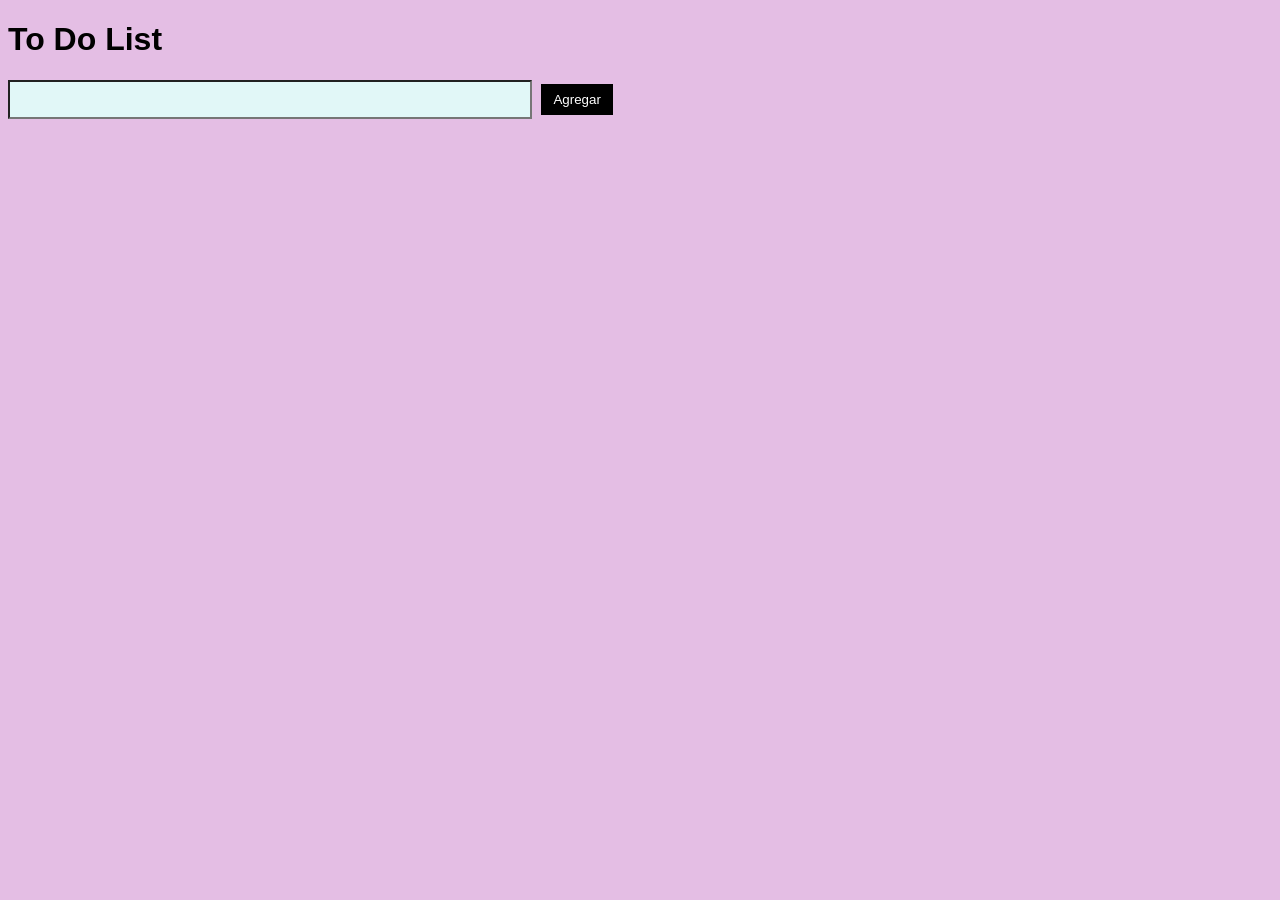
<file: Examen_diagnoistico/index.html>
<!DOCTYPE html>
<html>
<head>
  <meta charset="UTF-8">
  <title>To do list</title>
  <style>
body {
  font-family: Arial, sans-serif;
  background-color: #e4bee4;
}

h1 {
  text-align: left;
  color: #000000;
}

input {
  padding: 10px;
  background-color: rgb(225, 247, 247);
  width: 500px;
}

button {
  padding: 8px 12px;
  margin-left: 5px;
  border: none;
  background-color: #000000;
  color: white;
}

ul {
  list-style: none;
  padding: 0;
  margin-top: 20px;
}

li {
  background-color: rgb(225, 247, 247);
  margin: 5px 0;
  padding: 8px;
  display: flex;
  justify-content: space-between;
}

li button {
  background-color: red;
  color: white;
}

li button:hover {
  background-color: darkred;
}

#contador {
  font-weight: bold;
}

  </style>
</head>
<body>
  <h1>To Do List</h1>
  <input id="tarea">
  <button onclick="agregar()">Agregar</button>
  <ul id="lista"></ul>
  <p id="contador"></p>

  <script>
    let tareas = [];

    function agregar() {
      const input = document.getElementById("tarea");
      if (input.value === "") return;
      tareas.push({texto: input.value, hecho: false});
      input.value = "";
      mostrar();
    }

    function mostrar() {
      const lista = document.getElementById("lista");
      lista.innerHTML = "";
      tareas.forEach((t, i) => {
        const li = document.createElement("li");
        li.textContent = t.texto;
        if (t.hecho) li.className = "done";
        li.onclick = () => { t.hecho = !t.hecho; mostrar(); };
        const b = document.createElement("button");
        b.textContent = "X";
        b.onclick = (e) => { e.stopPropagation(); tareas.splice(i,1); mostrar(); };
        li.appendChild(b);
        lista.appendChild(li);
      });
      document.getElementById("contador").textContent = tareas.filter(x=>!x.hecho).length + " pendientes";
    }
  </script>
</body>
</html>
</file>
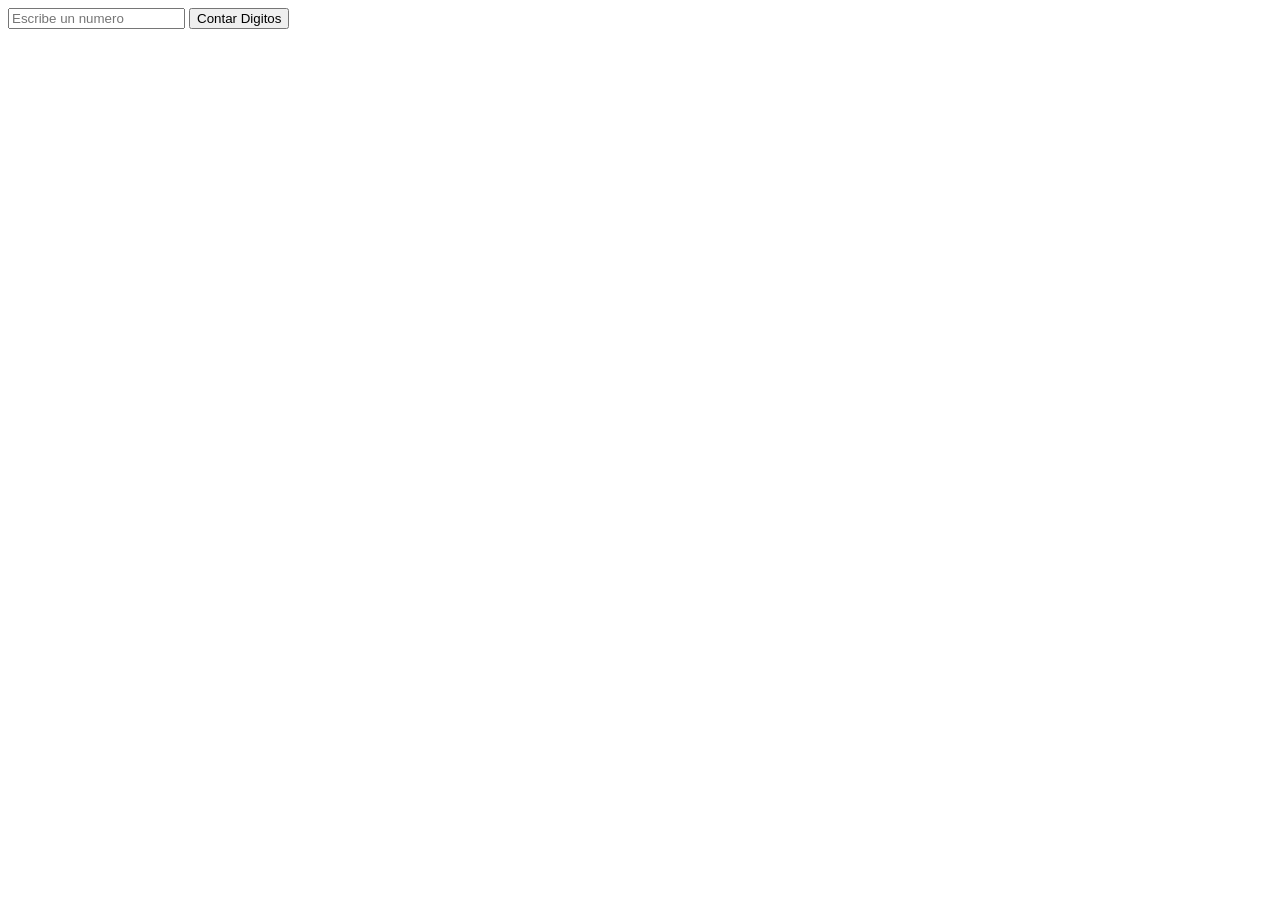
<file: 1erParcial/Examen1erparcial/contardigitos/index.html>
<!DOCTYPE html>
<html lang="en">
<head>
    <meta charset="UTF-8">
    <meta name="viewport" content="width=device-width, initial-scale=1.0">
    <title>Contar Digitos</title>
</head>
<body>
    <input type="number" id="inputNumero" placeholder="Escribe un numero">
    <button id="btnContar"> Contar Digitos </button>
    <p id="resultado"></p>



    <script src="app.js"></script>
    

    
</body>
</html>
</file>
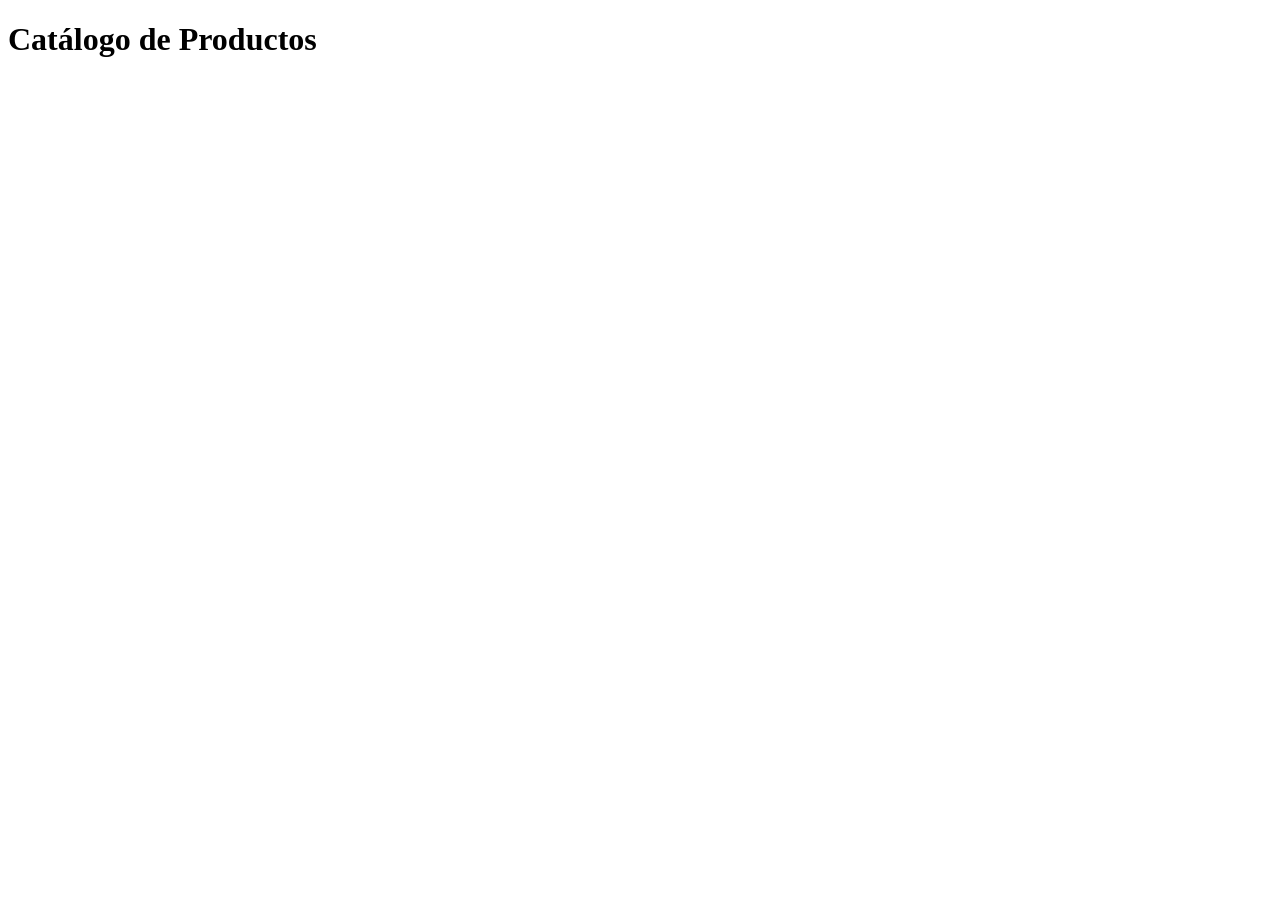
<file: 1erParcial/Examen1erparcial/fakestorapi/index.html>
<!DOCTYPE html>
<html lang="es">
<head>
    <meta charset="UTF-8">
    <title>Fake Store API</title>
    <link rel="stylesheet" href="style.css">
</head>
<body>

    <h1>Catálogo de Productos</h1>
    
    <div id="contenedor-productos" class="cuadricula"></div>

    <script src="app.js"></script>
</body>
</html>
</file>
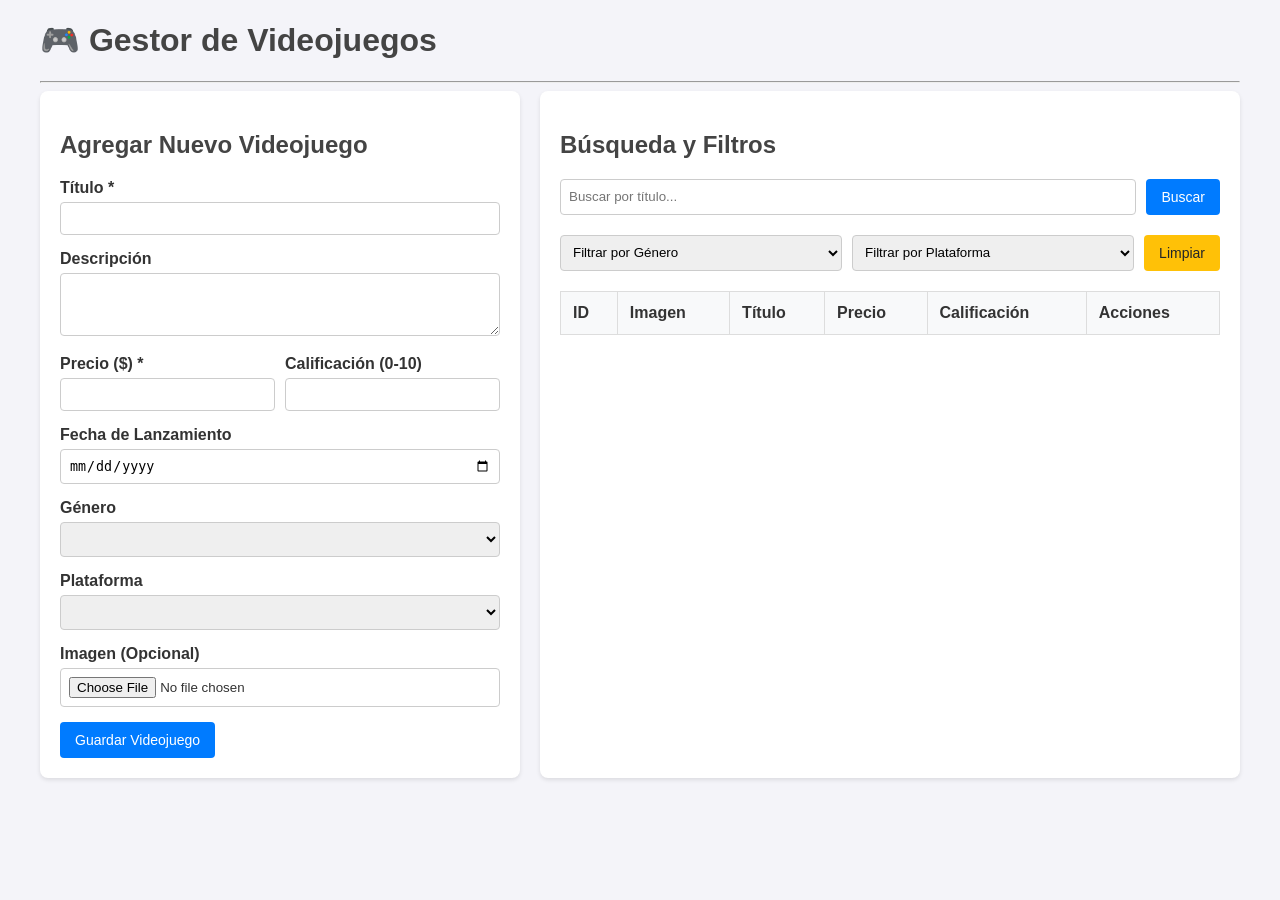
<file: 2doParcial/Tareas/revision/videojuego_apis/index.html>
<!DOCTYPE html>
<html lang="es">
<head>
    <meta charset="UTF-8">
    <meta name="viewport" content="width=device-width, initial-scale=1.0">
    <title>videojuegos</title>
    <link rel="stylesheet" href="styles.css">
    
</head>
<body>

<div class="container">
    <h1>🎮 Gestor de Videojuegos</h1>
    <hr>

    <div class="flex-container">
        <div class="card">
            <h2 id="form-title">Agregar Nuevo Videojuego</h2>
            <form id="formulario-videojuego" onsubmit="event.preventDefault(); procesarFormulario();">
                <input type="hidden" id="videojuego-id" value="">

                <div class="form-group">
                    <label for="titulo">Título *</label>
                    <input type="text" id="titulo" required>
                </div>
                <div class="form-group">
                    <label for="descripcion">Descripción</label>
                    <textarea id="descripcion" rows="3"></textarea>
                </div>
                <div class="flex-container" style="margin: 0; gap: 10px;">
                    <div class="form-group" style="flex: 1;">
                        <label for="precio">Precio ($) *</label>
                        <input type="number" id="precio" step="0.01" required>
                    </div>
                    <div class="form-group" style="flex: 1;">
                        <label for="calificacion">Calificación (0-10)</label>
                        <input type="number" id="calificacion" step="0.1" min="0" max="10">
                    </div>
                </div>
                <div class="form-group">
                    <label for="lanzamiento">Fecha de Lanzamiento</label>
                    <input type="date" id="lanzamiento">
                </div>
                <div class="form-group">
                    <label for="id_genero">Género</label>
                    <select id="id_genero"></select>
                </div>
                <div class="form-group">
                    <label for="id_plataforma">Plataforma</label>
                    <select id="id_plataforma"></select>
                </div>
                <div class="form-group">
                    <label for="imagen">Imagen (Opcional)</label>
                    <input type="file" id="imagen" accept="image/*">
                </div>
                <button type="submit" id="btn-guardar">Guardar Videojuego</button>
                <button type="button" id="btn-cancelar" class="btn-danger" style="display:none;" onclick="cancelarEdicion()">Cancelar Edición</button>
            </form>
        </div>

        <div class="card" style="flex: 1.5;">
            <h2>Búsqueda y Filtros</h2>
            <div class="flex-container" style="gap: 10px;">
                <input type="text" id="buscar-titulo" placeholder="Buscar por título..." style="padding: 8px; flex: 1; border: 1px solid #ccc; border-radius: 4px;">
                <button onclick="buscarPorTitulo()">Buscar</button>
            </div>
            <div class="flex-container" style="gap: 10px; margin-top: 10px;">
                <select id="filtrar-genero" onchange="filtrarPorGenero()" style="padding: 8px; flex: 1; border: 1px solid #ccc; border-radius: 4px;">
                    <option value="">Filtrar por Género</option>
                </select>
                <select id="filtrar-plataforma" onchange="filtrarPorPlataforma()" style="padding: 8px; flex: 1; border: 1px solid #ccc; border-radius: 4px;">
                    <option value="">Filtrar por Plataforma</option>
                </select>
                <button class="btn-warning" onclick="limpiarFiltros()">Limpiar</button>
            </div>

            <div id="spinner"></div>

            <table>
                <thead>
                    <tr>
                        <th>ID</th>
                        <th>Imagen</th>
                        <th>Título</th>
                        <th>Precio</th>
                        <th>Calificación</th>
                        <th>Acciones</th>
                    </tr>
                </thead>
                <tbody id="tabla-videojuegos">
                    </tbody>
            </table>
        </div>
    </div>
</div>

<div id="modal-patch" class="modal">
    <div class="modal-content">
        <h3>⚡ Edición Rápida</h3>
        <input type="hidden" id="patch-id">
        <div class="form-group">
            <label for="patch-precio">Nuevo Precio ($)</label>
            <input type="number" id="patch-precio" step="0.01">
        </div>
        <div class="form-group">
            <label for="patch-calificacion">Nueva Calificación</label>
            <input type="number" id="patch-calificacion" step="0.1" min="0" max="10">
        </div>
        <div class="modal-actions">
            <button class="btn-danger" onclick="cerrarModalPatch()">Cancelar</button>
            <button onclick="guardarPatch()">Actualizar</button>
        </div>
    </div>
</div>

<script src="app.js"></script>
</body>
</html>
</file>
<file: 1erParcial/Examen1erparcial/fakestorapi/style.css>
.cuadricula {
            display: grid;
            grid-template-columns: repeat(auto-fill, minmax(250px, 1fr));
            gap: 20px;
            padding: 20px;
        }
        .tarjeta-producto {
            border: 1px solid #ddd;
            padding: 15px;
            border-radius: 8px;
            text-align: center;
        }
        .tarjeta-producto img {
            max-width: 100%;
            height: 150px;
            object-fit: contain;
        }
        .badge {
            display: inline-block;
            background-color: #007bff;
            color: white;
            padding: 5px 10px;
            border-radius: 15px;
            font-size: 0.8rem;
        }
</file>
<file: 2doParcial/Tareas/revision/videojuego_apis/styles.css>
/* =========================================================================
   ESTILOS GENERALES Y CONFIGURACIÓN BASE
   ========================================================================= */
body { 
    font-family: Arial, sans-serif; 
    margin: 20px; 
    background-color: #f4f4f9; 
    color: #333; 
}

h1, h2 { 
    color: #444; 
}

.container { 
    max-width: 1200px; 
    margin: 0 auto; 
}

.flex-container { 
    display: flex; 
    gap: 20px; 
    flex-wrap: wrap; 
    margin-bottom: 20px; 
}

/* Tarjetas contenedoras de formularios y tablas */
.card { 
    background: white; 
    padding: 20px; 
    border-radius: 8px; 
    box-shadow: 0 2px 4px rgba(0,0,0,0.1); 
    flex: 1; 
    min-width: 300px; 
}

/* =========================================================================
   FORMULARIOS Y ENTRADAS DE DATOS (INPUTS)
   ========================================================================= */
.form-group { 
    margin-bottom: 15px; 
}

.form-group label { 
    display: block; 
    margin-bottom: 5px; 
    font-weight: bold; 
}

.form-group input, 
.form-group select, 
.form-group textarea { 
    width: 100%; 
    padding: 8px; 
    box-sizing: border-box; 
    border: 1px solid #ccc; 
    border-radius: 4px; 
}

/* =========================================================================
   BOTONES
   ========================================================================= */
button { 
    background-color: #007bff; 
    color: white; 
    border: none; 
    padding: 10px 15px; 
    border-radius: 4px; 
    cursor: pointer; 
    font-size: 14px; 
    transition: background-color 0.2s ease;
}

button:hover {
    background-color: #0056b3;
}

button:disabled { 
    background-color: #ccc; 
    cursor: not-allowed; 
}

button.btn-danger { 
    background-color: #dc3545; 
}

button.btn-danger:hover { 
    background-color: #bd2130; 
}

button.btn-warning { 
    background-color: #ffc107; 
    color: #212529; 
}

button.btn-warning:hover { 
    background-color: #e0a800; 
}

/* =========================================================================
   TABLA DE VIDEOJUEGOS
   ========================================================================= */
table { 
    width: 100%; 
    border-collapse: collapse; 
    margin-top: 20px; 
    background: white; 
}

th, td { 
    border: 1px solid #ddd; 
    padding: 12px; 
    text-align: left; 
}

th { 
    background-color: #f8f9fa; 
}

tr:hover {
    background-color: #f1f1f1;
}

/* =========================================================================
   SPINNER DE CARGA (CORREGIDO)
   ========================================================================= */
#spinner { 
    display: none; 
    margin: 20px auto; 
    width: 40px; 
    height: 40px; 
    border: 4px solid rgba(0,0,0,0.1); 
    border-left-color: #007bff; 
    border-radius: 50%; 
    animation: spin 1s linear infinite; 
}

/* Definición correcta de la animación de rotación */
@keyframes spin { 
    0% { transform: rotate(0deg); } 
    100% { transform: rotate(360deg); } 
}

/* =========================================================================
   MODAL PARA PATCH (EDICIÓN RÁPIDA)
   ========================================================================= */
.modal { 
    display: none; 
    position: fixed; 
    z-index: 1000; 
    left: 0; 
    top: 0; 
    width: 100%; 
    height: 100%; 
    background-color: rgba(0,0,0,0.5); 
}

.modal-content { 
    background-color: white; 
    margin: 15% auto; 
    padding: 20px; 
    border-radius: 8px; 
    width: 300px; 
    box-shadow: 0 4px 8px rgba(0,0,0,0.2); 
}

.modal-actions { 
    display: flex; 
    justify-content: flex-end; 
    gap: 10px; 
    margin-top: 15px; 
}
</file>
